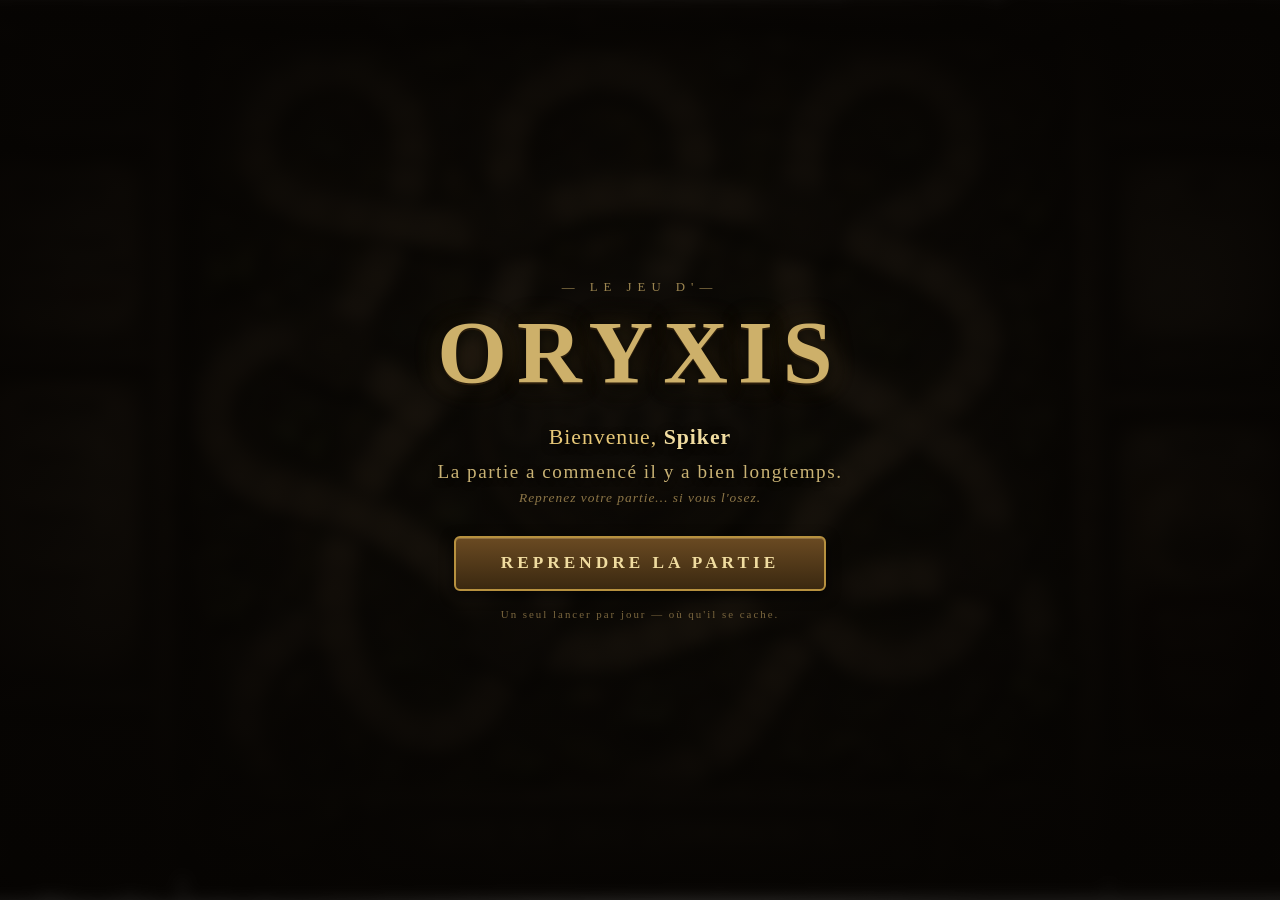
<file: index.html>
<!doctype html>
<html lang="fr">
<head>
<meta charset="utf-8">
<meta http-equiv="refresh" content="0; url=html/index.html?free=1">
<title>ORYXIS</title>
<style>
  html,body{margin:0;height:100%;background:#0a0805;color:#cdb06a;
    font-family:Georgia,'Times New Roman',serif;display:flex;align-items:center;justify-content:center}
  .box{text-align:center}
  h1{font-size:9vw;letter-spacing:10px;margin:0 0 .3em;color:#cdb06a;text-shadow:0 2px 12px #000}
  a{color:#f0dca0;font-size:1.4rem;letter-spacing:3px;text-decoration:none;
    border:2px solid #b7913f;border-radius:6px;padding:.7em 2em;display:inline-block;margin-top:1em}
  a:hover{filter:brightness(1.2)}
  p{color:#9c8550;letter-spacing:2px}
</style>
<script>location.replace('html/index.html?free=1');</script>
</head>
<body>
  <div class="box">
    <h1>ORYXIS</h1>
    <p>Ouverture du jeu…</p>
    <a href="html/index.html?free=1">ENTRER DANS LE JEU</a>
  </div>
</body>
</html>
</file>
<file: html/style.css>
/* ===================== ORYXIS - jeu de plateau NUI ===================== */
* { margin: 0; padding: 0; box-sizing: border-box; }

html, body {
  width: 100%; height: 100%;
  overflow: hidden;
  background: transparent;
  font-family: 'Cinzel', 'Trajan Pro', Georgia, 'Times New Roman', serif;
  user-select: none;
}

#screen {
  position: fixed; inset: 0;
  display: flex; align-items: center; justify-content: center;
}
#screen.hidden { display: none; }

/* Conteneur du plateau : garde le ratio 3:2 de l'image (1536x1024) */
#game {
  position: relative;
  aspect-ratio: 1536 / 1024;
  height: 100vh;
  max-width: 100vw;
  /* si l'ecran est plus large que haut, on borne par la hauteur */
}
@media (min-aspect-ratio: 1536/1024) {
  #game { height: 100vh; width: auto; }
}
@media (max-aspect-ratio: 1536/1024) {
  #game { width: 100vw; height: auto; }
}

#board {
  position: absolute; inset: 0;
  width: 100%; height: 100%;
  display: block;
  -webkit-user-drag: none;
}

/* Toutes les zones interactives sont positionnees en % du conteneur */
.layer { position: absolute; }

/* ============================ DÉS ============================ */
#dice {
  position: absolute;
  top: 26%; left: 84.6%;
  width: 11.8%; height: 9.5%;
  display: flex; justify-content: center; align-items: center;
}
.die {
  position: relative;
  width: 42%; height: 88%;
  border-radius: 16%;
  background:
    radial-gradient(120% 120% at 30% 25%, #fbf4e0 0%, #e9dcbd 45%, #cdbb92 100%);
  box-shadow:
    inset 0 2px 3px rgba(255,255,255,.7),
    inset 0 -3px 5px rgba(90,70,40,.55),
    0 3px 5px rgba(0,0,0,.55);
  display: grid;
  grid-template-columns: repeat(3, 1fr);
  grid-template-rows: repeat(3, 1fr);
  padding: 13%;
  gap: 4%;
  transition: transform .08s;
}
.die .pip {
  align-self: center; justify-self: center;
  width: 64%; height: 64%;
  border-radius: 50%;
  background: radial-gradient(circle at 35% 30%, #4a3c24, #1c150a);
  box-shadow: inset 0 1px 1px rgba(255,255,255,.15);
  opacity: 0;
}
.die .pip.on { opacity: 1; }
.die.rolling { animation: shake .35s linear infinite; }
@keyframes shake {
  0%,100% { transform: translateY(0) rotate(0deg); }
  25% { transform: translateY(-8%) rotate(-8deg); }
  75% { transform: translateY(6%) rotate(7deg); }
}

/* ====================== BOUTON LANCER LE DÉ ====================== */
#rollBtn {
  position: absolute;
  top: 36.8%; left: 84.5%;
  width: 12%; height: 6.4%;
  background: transparent;
  border: none; outline: none; cursor: pointer;
  border-radius: 6px;
  transition: box-shadow .15s, background .15s;
}
#rollBtn:focus { outline: none; }
#rollBtn:hover {
  background: radial-gradient(ellipse at center, rgba(220,180,90,.22), transparent 70%);
  box-shadow: 0 0 14px 2px rgba(230,190,100,.45);
}
#rollBtn:active { transform: translateY(1px); }
#rollBtn.busy { pointer-events: none; opacity: .6; }

/* ============================ CARTE ============================ */
#card {
  position: absolute;
  top: 50%; left: 84.2%;
  width: 13.2%; height: 29%;
  cursor: pointer;
  perspective: 900px;
}
.card-inner {
  position: relative; width: 100%; height: 100%;
  transform-style: preserve-3d;
  transition: transform .55s cubic-bezier(.4,.2,.2,1);
}
#card.flipped .card-inner { transform: rotateY(180deg); }
.card-face {
  position: absolute; inset: 0;
  backface-visibility: hidden;
  border-radius: 7%;
  border: 2px solid #b7913f;
  box-shadow: 0 6px 16px rgba(0,0,0,.6), inset 0 0 22px rgba(0,0,0,.45);
  display: flex; flex-direction: column; align-items: center; justify-content: center;
  overflow: hidden;
}
/* DOS : carte fermee (couvre l'illustration gravee) */
.card-back {
  background: radial-gradient(120% 110% at 50% 32%, #4a3a1e 0%, #2c2110 60%, #16100a 100%);
}
.card-back::after { content: ''; position: absolute; inset: 6%; border: 1px solid rgba(183,145,63,.5); border-radius: 6%; }
.cb-emblem { font-size: 3vw; color: #c9a44a; text-shadow: 0 0 12px rgba(200,160,70,.5); line-height: 1; }
.cb-label { margin-top: 6%; font-size: .8vw; letter-spacing: 4px; color: #9c8550; }
/* FACE : carte tiree */
.card-front {
  transform: rotateY(180deg);
  background: linear-gradient(168deg, #f2e7c8 0%, #ddc794 55%, #c2a868 100%);
  justify-content: flex-start; padding: 0;
}
.cf-banner {
  width: 100%; padding: 7% 0; font-weight: 700; letter-spacing: 2px;
  font-size: .9vw; color: #fff; text-align: center; text-shadow: 0 1px 2px rgba(0,0,0,.5);
}
#card.defi  .cf-banner { background: linear-gradient(#5a3a86, #3c2566); }
#card.event .cf-banner { background: linear-gradient(#9c2f25, #6f1a14); }
.cf-title {
  margin: 16% 8% 0; font-size: 1.15vw; font-weight: 700; color: #3a2a12;
  text-align: center; line-height: 1.15; letter-spacing: .5px;
}
.cf-effect { margin: 8% 9% 0; font-size: .92vw; color: #5a3f1a; text-align: center; line-height: 1.3; }

/* ====================== ENCART ÉVÉNEMENT ====================== */
#event {
  position: absolute;
  top: 64%; left: 84.5%;
  width: 12.2%; height: 14.5%;
  display: none;            /* cache par defaut -> montre l'illustration gravee */
  flex-direction: column;
  align-items: center; justify-content: center;
  text-align: center;
  padding: 4% 6%;
  background:
    linear-gradient(160deg, rgba(120,28,22,.96), rgba(70,14,12,.96));
  border: 2px solid rgba(180,90,60,.5);
  border-radius: 4px;
  box-shadow: inset 0 0 22px rgba(0,0,0,.6);
}
#event.show { display: flex; }
#eventTitle {
  color: #e7d09a; font-weight: 700;
  font-size: 1.15vw; line-height: 1.05; letter-spacing: 1px;
  text-shadow: 0 2px 3px rgba(0,0,0,.7);
}
#eventEffect {
  margin-top: 6%;
  color: #f0a64e; font-weight: 700;
  font-size: 1.0vw; line-height: 1.1; letter-spacing: 1px;
  text-shadow: 0 2px 3px rgba(0,0,0,.7);
}
/* défi = encart violet/ténèbres, distinct de l'événement rouge */
#event.defi {
  background: linear-gradient(160deg, rgba(58,36,92,.96), rgba(26,16,46,.96));
  border-color: rgba(140,110,200,.5);
}
#event.defi #eventEffect { color: #c9a8ff; }

/* ====================== STATUT (barre du bas) ====================== */
#status {
  position: absolute;
  top: 87.9%; left: 31.5%;
  width: 37%; height: 5.6%;
  display: flex; align-items: center; justify-content: center;
  color: #d8b964;
  font-size: 1.05vw; font-weight: 600;
  letter-spacing: 2.5px; text-transform: uppercase;
  text-shadow: 0 1px 0 rgba(0,0,0,.7), 0 0 10px rgba(180,140,60,.25);
  white-space: nowrap; overflow: hidden;
  border-radius: 4px;
}
/* quand un message dynamique s'affiche : fond pierre pour masquer le texte grave */
#status.on {
  background: linear-gradient(180deg, rgba(30,23,13,.94), rgba(13,9,5,.97));
  box-shadow: inset 0 0 16px rgba(0,0,0,.75), inset 0 0 0 1px rgba(150,110,50,.25);
}

/* ====================== JOUEURS (dots) ====================== */
#players { position: absolute; top: 0; left: 0; width: 100%; height: 100%; pointer-events: none; }
.pl { position: absolute; left: 9.3%; width: 7.2%; height: 2%; }
.pl[data-i="0"] { top: 51.6%; }
.pl[data-i="1"] { top: 60.2%; }
.pl[data-i="2"] { top: 68.6%; }
.pl[data-i="3"] { top: 77.1%; }
.pl .dots { display: flex; gap: 14%; height: 100%; align-items: center; }
.pl .dots .d {
  width: .55vw; height: .55vw; border-radius: 50%;
  background: rgba(40,30,15,.65);
  box-shadow: inset 0 1px 1px rgba(0,0,0,.5);
}
.pl .dots .d.fill { box-shadow: 0 0 6px 1px currentColor; }
.pl[data-i="0"] .dots .d.fill { background: #c0392b; color: #c0392b; }
.pl[data-i="1"] .dots .d.fill { background: #d4a92b; color: #d4a92b; }
.pl[data-i="2"] .dots .d.fill { background: #2c6fb0; color: #2c6fb0; }
.pl[data-i="3"] .dots .d.fill { background: #3f8a3f; color: #3f8a3f; }

/* ====================== PIONS ====================== */
/* un seul pion actif (les 4 pions graves de l'image = decor) */
#pawns { position: absolute; top: 0; left: 0; width: 100%; height: 100%; pointer-events: none; }
.pawn {
  position: absolute;
  width: 4.4%; aspect-ratio: 1/1;
  background: url('pawn.png') center bottom / contain no-repeat;
  transform: translate(-50%, -70%);   /* base du cavalier posee sur la case */
  transition: top .32s ease, left .32s ease;
  filter: drop-shadow(0 4px 4px rgba(0,0,0,.55));
  z-index: 5;
}
.pawn::after {             /* ombre au sol sous la base */
  content: ''; position: absolute;
  left: 50%; bottom: 6%; transform: translateX(-50%);
  width: 58%; height: 11%; border-radius: 50%;
  background: radial-gradient(ellipse, rgba(0,0,0,.5), transparent 70%);
  z-index: -1;
}
.pawn.hop { animation: hop .3s ease; }
@keyframes hop { 50% { transform: translate(-50%, -88%); } }

/* repères de cases (debug / edit) */
#pathDebug { position: absolute; inset: 0; pointer-events: none; display: none; z-index: 6; }
#pathDebug.on { display: block; }
#pathDebug .cell {
  position: absolute; transform: translate(-50%, -50%);
  width: 1.7%; aspect-ratio: 1/1; border-radius: 50%;
  background: rgba(255,40,40,.7); border: 1px solid #fff;
  color: #fff; font-size: .6vw; font-weight: 700; display: flex; align-items: center; justify-content: center;
}
#edLine { position: absolute; inset: 0; pointer-events: none; display: none; z-index: 5; }
#edLine.on { display: block; }
#edLine polyline { fill: none; stroke: #ffcf3f; stroke-width: .35; stroke-dasharray: 1 .8; }

/* éditeur de chemin */
#editor {
  position: absolute; top: 2%; left: 1.5%; z-index: 60;
  display: none; flex-direction: column; gap: 6px;
  width: 24%; padding: 12px;
  background: rgba(8,6,3,.92); border: 1px solid #b7913f; border-radius: 6px;
  color: #e7d6a8; font-family: monospace; font-size: .8vw;
}
#editor.on { display: flex; }
#editor .ed-h { font-weight: 700; letter-spacing: 2px; color: #f0dca0; }
#editor .ed-help { font-size: .7vw; color: #9c8550; }
#editor .ed-row { display: flex; align-items: center; gap: 6px; flex-wrap: wrap; }
#editor button {
  cursor: pointer; font-family: inherit; font-size: .7vw;
  background: #3a2810; color: #f0dca0; border: 1px solid #b7913f; border-radius: 4px; padding: 4px 6px;
}
#editor button:hover { filter: brightness(1.2); }
#editor textarea {
  width: 100%; height: 90px; resize: vertical;
  background: #1a140a; color: #cfe; border: 1px solid #6a5a30; border-radius: 4px;
  font-family: monospace; font-size: .7vw;
}

/* ===================== ÉCRAN D'ACCUEIL ===================== */
#intro {
  position: absolute; inset: 0; z-index: 50;
  display: flex; align-items: center; justify-content: center;
  overflow: hidden;
  transition: opacity .6s ease;
}
#intro.gone { opacity: 0; pointer-events: none; }
.intro-bg {
  position: absolute; inset: 0;
  background: url('board.png') center/cover no-repeat;
  filter: blur(7px) brightness(.32) saturate(.7);
  transform: scale(1.05);
}
.intro-vignette {
  position: absolute; inset: 0;
  background: radial-gradient(ellipse at center, rgba(10,7,3,.35) 0%, rgba(6,4,2,.9) 80%);
}
.intro-content {
  position: relative; text-align: center; color: #d8b964;
  display: flex; flex-direction: column; align-items: center;
  padding: 4%;
}
.intro-kicker {
  font-size: 1vw; letter-spacing: 6px; color: #9c8550; margin-bottom: .4em;
}
.intro-title {
  font-size: 7vw; font-weight: 700; letter-spacing: 10px;
  color: #cdb06a;
  text-shadow: 0 2px 0 #2a1d0c, 0 4px 14px rgba(0,0,0,.8), 0 0 28px rgba(180,140,60,.25);
  margin: 0 0 .25em;
}
.intro-welcome { font-size: 1.7vw; color: #e7c878; letter-spacing: 1px; margin-bottom: .5em; text-shadow: 0 2px 8px #000; }
.intro-welcome #welcomeName { color: #f0dca0; font-weight: 700; }
.intro-line { font-size: 1.5vw; color: #c9b274; letter-spacing: 1.5px; margin-bottom: .35em; text-shadow: 0 2px 6px #000; }
.intro-sub  { font-size: 1.05vw; color: #8d7647; letter-spacing: 1px; font-style: italic; margin-bottom: 2.2em; }
#resumeBtn {
  cursor: pointer;
  padding: .9em 2.6em;
  font-family: inherit; font-size: 1.35vw; font-weight: 700;
  letter-spacing: 4px; color: #f0dca0;
  background: linear-gradient(180deg, #6a4a22, #3a2810);
  border: 2px solid #b7913f;
  border-radius: 6px;
  box-shadow: 0 4px 14px rgba(0,0,0,.6), inset 0 1px 0 rgba(255,220,150,.25);
  transition: transform .12s, box-shadow .2s, filter .2s;
}
#resumeBtn:hover { filter: brightness(1.15); box-shadow: 0 0 22px 3px rgba(220,180,90,.45), inset 0 1px 0 rgba(255,220,150,.3); }
#resumeBtn:active { transform: translateY(2px); }
.intro-note { margin-top: 1.6em; font-size: .85vw; color: #7a663e; letter-spacing: 2px; }

/* ===================== VERSION STAFF (admin) ===================== */
#admin {
  position: absolute; inset: 0; z-index: 70;
  display: none; align-items: center; justify-content: center;
  color: #e7d6a8;
}
#admin.on { display: flex; }
.adm-bg {
  position: absolute; inset: 0;
  background: url('board.png') center/cover no-repeat;
  filter: blur(9px) brightness(.25) saturate(.6);
}
.adm-wrap {
  position: relative; width: 80%; height: 84%;
  display: flex; flex-direction: column;
  background: linear-gradient(160deg, rgba(34,26,15,.97), rgba(18,12,6,.98));
  border: 2px solid #b7913f; border-radius: 10px;
  box-shadow: 0 20px 60px rgba(0,0,0,.7), inset 0 0 40px rgba(0,0,0,.5);
  overflow: hidden;
}
.adm-head {
  display: flex; align-items: center; justify-content: space-between;
  padding: 1.1% 2%;
  background: linear-gradient(180deg, rgba(90,64,30,.6), transparent);
  border-bottom: 1px solid rgba(183,145,63,.4);
}
.adm-title { font-size: 1.5vw; font-weight: 700; letter-spacing: 5px; color: #e7c878; text-shadow: 0 2px 6px #000; }
#admClose { cursor: pointer; font-family: inherit; font-size: .9vw; color: #f0dca0; background: #3a2810; border: 1px solid #b7913f; border-radius: 5px; padding: .5em 1em; }
#admClose:hover { filter: brightness(1.2); }

.adm-body { flex: 1; display: flex; gap: 2%; padding: 1.6% 2%; overflow: hidden; }
.adm-col { display: flex; flex-direction: column; min-height: 0; }
.adm-list-col { flex: 1.3; }
.adm-form-col { flex: 1; }
.adm-sub { font-size: .95vw; font-weight: 700; letter-spacing: 2px; color: #c9a44a; margin-bottom: .6em; }

#admList { flex: 1; overflow-y: auto; padding-right: 6px; display: flex; flex-direction: column; gap: 7px; }
.adm-card {
  background: rgba(0,0,0,.35); border: 1px solid rgba(183,145,63,.35); border-radius: 6px;
  padding: 8px 10px; display: flex; align-items: flex-start; gap: 8px;
}
.adm-card .badge {
  font-size: .62vw; font-weight: 700; letter-spacing: 1px; padding: 2px 6px; border-radius: 4px; white-space: nowrap; margin-top: 2px;
}
.adm-card.defi  .badge { background: #4a2d72; color: #d9c2ff; }
.adm-card.event .badge { background: #7a241c; color: #ffd2b0; }
.adm-card .txt { flex: 1; }
.adm-card .t { font-weight: 700; color: #ecdcae; font-size: .82vw; }
.adm-card .e { color: #b9a06a; font-size: .72vw; margin-top: 2px; }
.adm-card .mv { color: #8d7647; font-size: .66vw; margin-top: 2px; }
.adm-card .acts { display: flex; flex-direction: column; gap: 4px; }
.adm-card .acts button { cursor: pointer; font-family: inherit; font-size: .62vw; padding: 3px 6px; border-radius: 4px; border: 1px solid #6a5a30; background: #2a2010; color: #e7d6a8; }
.adm-card .acts button:hover { filter: brightness(1.3); }
.adm-card .acts .del:hover { background: #7a241c; }

.adm-f { display: flex; flex-direction: column; gap: 3px; font-size: .72vw; color: #b9a06a; margin-bottom: 9px; }
.adm-f input, .adm-f select, .adm-f textarea {
  font-family: inherit; font-size: .82vw; color: #f0e6c8;
  background: #1a140a; border: 1px solid #6a5a30; border-radius: 5px; padding: 7px 9px;
}
.adm-f textarea { height: 56px; resize: vertical; }
.adm-f-btns { display: flex; gap: 8px; }
.adm-f-btns button { cursor: pointer; font-family: inherit; font-size: .8vw; padding: .55em 1.2em; border-radius: 5px; border: 1px solid #b7913f; background: #3a2810; color: #f0dca0; }
.adm-f-btns button.prim { background: linear-gradient(180deg, #6a4a22, #3a2810); font-weight: 700; }
.adm-f-btns button:hover { filter: brightness(1.2); }
#admNext { width: 100%; font-family: inherit; font-size: .8vw; color: #f0e6c8; background: #1a140a; border: 1px solid #6a5a30; border-radius: 5px; padding: 7px 9px; }
.adm-help { font-size: .66vw; color: #7a663e; margin-top: 5px; line-height: 1.3; }
</file>
